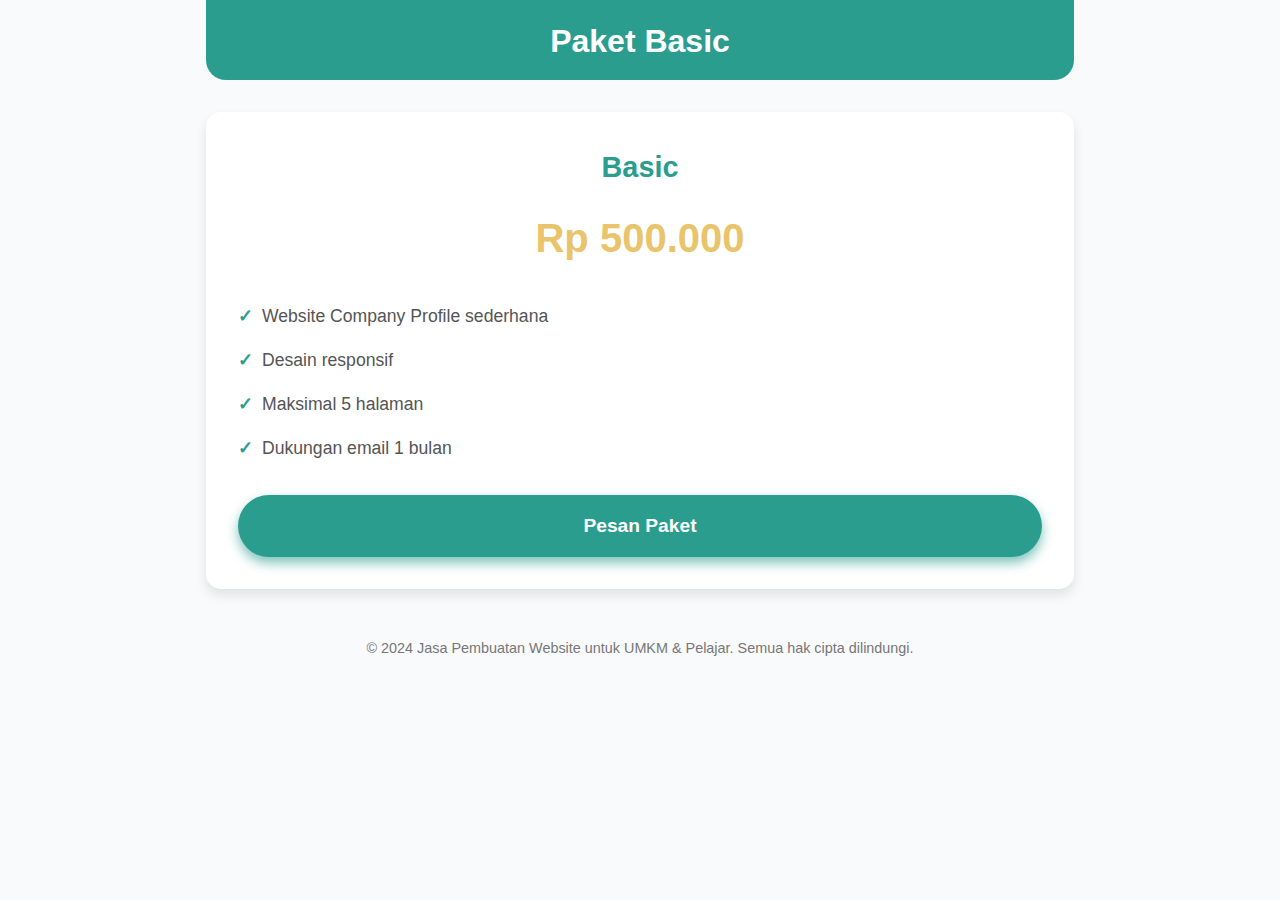
<file: basic.html>
<!DOCTYPE html>
<html lang="id">
<head>
<meta charset="UTF-8" />
<meta name="viewport" content="width=device-width, initial-scale=1" />
<title>Paket Basic - Jasa Pembuatan Website UMKM & Pelajar</title>
<link rel="stylesheet" href="styles.css" />
<style>
  body {
    background-color: #f9fafb;
    font-family: 'Poppins', sans-serif;
    color: #333;
    margin: 0;
    padding: 0 1rem;
    max-width: 900px;
    margin-left: auto;
    margin-right: auto;
  }
  header {
    background-color: #2a9d8f;
    padding: 1rem 2rem;
    color: white;
    text-align: center;
    border-radius: 0 0 20px 20px;
    margin-bottom: 2rem;
  }
  header h1 {
    font-family: 'Montserrat', sans-serif;
    font-weight: 700;
    font-size: 2rem;
    margin: 0;
  }
  .package-details {
    background-color: white;
    border-radius: 15px;
    box-shadow: 0 6px 12px rgba(0,0,0,0.1);
    padding: 2rem;
  }
  .package-title {
    font-size: 1.8rem;
    font-weight: 700;
    color: #2a9d8f;
    margin-bottom: 1rem;
    text-align: center;
  }
  .package-price {
    font-size: 2.5rem;
    font-weight: 700;
    color: #e9c46a;
    text-align: center;
    margin-bottom: 2rem;
  }
  ul.features-list {
    list-style: none;
    padding: 0;
    margin: 0 0 2rem 0;
  }
  ul.features-list li {
    padding-left: 1.5rem;
    margin-bottom: 1rem;
    position: relative;
    font-size: 1.1rem;
    color: #555;
  }
  ul.features-list li::before {
    content: "✓";
    position: absolute;
    left: 0;
    color: #2a9d8f;
    font-weight: 700;
  }
  .btn-order {
    display: block;
    width: 100%;
    background-color: #2a9d8f;
    color: white;
    text-align: center;
    padding: 1rem 0;
    border-radius: 50px;
    font-weight: 700;
    font-size: 1.2rem;
    text-decoration: none;
    box-shadow: 0 6px 12px rgba(42, 157, 143, 0.6);
    transition: background-color 0.3s ease;
  }
  .btn-order:hover,
  .btn-order:focus {
    background-color: #1f665c;
    outline: none;
  }
  footer {
    text-align: center;
    font-size: 0.9rem;
    color: #777;
    margin-top: 3rem;
    margin-bottom: 1rem;
  }
</style>
</head>
<body>

<header>
  <h1>Paket Basic</h1>
</header>

<section class="package-details" aria-label="Detail Paket Basic">
  <div class="package-title">Basic</div>
  <div class="package-price">Rp 500.000</div>
  <ul class="features-list">
    <li>Website Company Profile sederhana</li>
    <li>Desain responsif</li>
    <li>Maksimal 5 halaman</li>
    <li>Dukungan email 1 bulan</li>
  </ul>
  <a href="mailto:contact@yourdomain.com?subject=Pemesanan Paket Basic" class="btn-order" role="button">Pesan Paket</a>
</section>

<footer>
  &copy; 2024 Jasa Pembuatan Website untuk UMKM & Pelajar. Semua hak cipta dilindungi.
</footer>

</body>
</html>
</file>
<file: styles.css>
/* Custom Properties */
:root {
    --color-primary: #2a9d8f;
    --color-secondary: #264653;
    --color-accent: #e9c46a;
    --color-text: #333333;
    --transition-standard: all 0.3s ease;
}

/* Base Styles */
* {
    margin: 0;
    padding: 0;
    box-sizing: border-box;
    scroll-behavior: smooth;
}

body {
    font-family: 'Poppins', sans-serif;
    color: var(--color-text);
    line-height: 1.6;
    padding-top: 80px; /* Account for fixed header */
}

/* Header Styles */
header {
    @apply fixed top-0 left-0 right-0 bg-white z-50 transition-all duration-300;
    height: 80px;
    transform: translateY(0);
}

header.scrolled {
    @apply shadow-lg;
    height: 70px;
    background-color: rgba(255, 255, 255, 0.95);
    backdrop-filter: blur(5px);
}

header.scroll-up {
    transform: translateY(0);
}

header.scroll-down {
    transform: translateY(-100%);
}

/* Utility Classes */
.nav-link {
    @apply relative overflow-hidden text-secondary font-medium px-4 py-2 rounded-lg transition-all duration-200;
}

.nav-link::after {
    content: '';
    @apply absolute bottom-0 left-0 w-0 h-0.5 bg-primary transition-all duration-300;
}

.nav-link:hover {
    @apply text-primary bg-opacity-10 bg-primary;
}

.nav-link:hover::after {
    @apply w-full;
}

/* Cards */
.feature-card {
    @apply bg-white p-8 rounded-xl shadow-custom text-center transform transition-all duration-300;
}

.feature-card:hover {
    @apply -translate-y-2 shadow-lg;
}

.portfolio-card {
    @apply bg-white rounded-lg shadow-custom overflow-hidden transform transition-all duration-300;
}

.portfolio-card:hover {
    @apply -translate-y-2 shadow-lg;
}

.team-card {
    @apply bg-white p-8 rounded-xl shadow-custom text-center transform transition-all duration-300;
}

.team-card:hover {
    @apply -translate-y-2 shadow-lg;
}

/* Animations */
@keyframes fadeIn {
    from {
        opacity: 0;
        transform: translateY(20px);
    }
    to {
        opacity: 1;
        transform: translateY(0);
    }
}

@keyframes slideIn {
    from {
        opacity: 0;
        transform: translateX(-20px);
    }
    to {
        opacity: 1;
        transform: translateX(0);
    }
}

/* Apply animations */
.animate-fade-in {
    animation: fadeIn 0.6s ease-out forwards;
}

.animate-slide-in {
    animation: slideIn 0.6s ease-out forwards;
}

/* Form Styles */
.form-input {
    @apply w-full px-4 py-3 border border-gray-300 rounded-lg transition-all duration-200;
}

.form-input:focus {
    @apply outline-none border-primary ring-2 ring-primary ring-opacity-50;
}

.form-label {
    @apply block text-sm font-medium text-gray-700 mb-1;
}

.form-group {
    @apply mb-4;
}

.btn-submit {
    width: 100%;
    padding: 1rem 2rem;
    background-color: var(--color-primary);
    color: white;
    border: none;
    border-radius: 0.5rem;
    font-weight: 600;
    transition: var(--transition-standard);
    cursor: pointer;
}

.btn-submit:hover {
    background-color: #238b7e;
    transform: translateY(-2px);
}

/* Mobile Navigation */
@media (max-width: 768px) {
    #mobileMenu {
        transition: background-color 0.3s ease;
    }

    #mobileMenu > div {
        transition: transform 0.3s ease-in-out;
    }

    #mobileMenu.hidden {
        pointer-events: none;
        opacity: 0;
    }

    #mobileMenu:not(.hidden) {
        background-color: rgba(0, 0, 0, 0.5);
        opacity: 1;
    }

    .nav-link {
        @apply block w-full px-4 py-2 text-gray-800 hover:text-primary transition-colors duration-200;
    }

    .mobile-menu-link {
        @apply block w-full px-4 py-3 text-gray-800 hover:bg-gray-100 transition-all duration-200 rounded-lg;
    }

    #menuToggle svg {
        @apply transition-transform duration-200;
    }

    #menuToggle[aria-expanded="true"] svg {
        @apply rotate-90;
    }
}

/* Enhanced Animations */
.animate-fade-in {
    animation: fadeIn 0.6s ease-out forwards;
}

.animate-slide-in {
    animation: slideIn 0.6s ease-out forwards;
}

.animate-fade-up {
    animation: fadeUp 0.6s ease-out forwards;
}

@keyframes fadeUp {
    from {
        opacity: 0;
        transform: translateY(20px);
    }
    to {
        opacity: 1;
        transform: translateY(0);
    }
}

/* Transition Classes */
.transition-all {
    transition-property: all;
    transition-timing-function: cubic-bezier(0.4, 0, 0.2, 1);
    transition-duration: 200ms;
}

.transition-transform {
    transition-property: transform;
    transition-timing-function: cubic-bezier(0.4, 0, 0.2, 1);
    transition-duration: 200ms;
}

.transition-opacity {
    transition-property: opacity;
    transition-timing-function: cubic-bezier(0.4, 0, 0.2, 1);
    transition-duration: 200ms;
}

/* Loading Animation */
.loading {
    width: 2rem;
    height: 2rem;
    border: 3px solid #f3f3f3;
    border-top: 3px solid var(--color-primary);
    border-radius: 50%;
    animation: spin 1s linear infinite;
}

@keyframes spin {
    0% { transform: rotate(0deg); }
    100% { transform: rotate(360deg); }
}

/* Scroll Animations */
.reveal {
    position: relative;
    opacity: 0;
    transition: 1s all ease;
}

.reveal.active {
    opacity: 1;
    transform: translateY(0);
}

.reveal[data-effect="fade-bottom"] {
    transform: translateY(50px);
}

.reveal[data-effect="fade-left"] {
    transform: translateX(-50px);
}

.reveal[data-effect="fade-right"] {
    transform: translateX(50px);
}

/* Hero Section */
.hero {
    @apply relative overflow-hidden min-h-screen flex items-center justify-center;
    background-image: linear-gradient(135deg, rgba(42, 157, 143, 0.9), rgba(38, 70, 83, 0.95));
}

.hero-content {
    @apply relative z-10 text-center text-white max-w-4xl mx-auto px-4;
}

.hero-title {
    @apply text-5xl md:text-6xl font-bold mb-6 font-montserrat animate-fade-in;
}

.hero-description {
    @apply text-xl md:text-2xl mb-8 opacity-90 animate-slide-in;
}

.hero-button {
    @apply inline-block bg-accent text-secondary font-bold py-4 px-8 rounded-full 
           transition-all duration-300 transform hover:scale-105 hover:bg-opacity-90 
           focus:outline-none focus:ring-2 focus:ring-accent focus:ring-opacity-50;
}

/* Portfolio Section */
.portfolio-item {
    position: relative;
    overflow: hidden;
}

.portfolio-overlay {
    position: absolute;
    top: 0;
    left: 0;
    right: 0;
    bottom: 0;
    background: rgba(38, 70, 83, 0.9);
    display: flex;
    flex-direction: column;
    justify-content: center;
    align-items: center;
    opacity: 0;
    transition: var(--transition-standard);
}

.portfolio-item:hover .portfolio-overlay {
    opacity: 1;
}

/* Team Section */
.team-member {
    position: relative;
    overflow: hidden;
}

.team-member img {
    transition: var(--transition-standard);
}

.team-member:hover img {
    transform: scale(1.05);
}

.social-links {
    display: flex;
    justify-content: center;
    gap: 1rem;
    margin-top: 1rem;
}

.social-link {
    color: var(--color-secondary);
    transition: var(--transition-standard);
}

.social-link:hover {
    color: var(--color-primary);
    transform: translateY(-2px);
}

/* Footer */
.footer {
    background-color: var(--color-secondary);
    color: white;
}

.footer-content {
    display: grid;
    grid-template-columns: repeat(auto-fit, minmax(250px, 1fr));
    gap: 2rem;
    padding: 4rem 2rem;
}

.footer-links {
    list-style: none;
}

.footer-link {
    color: rgba(255, 255, 255, 0.8);
    transition: var(--transition-standard);
}

.footer-link:hover {
    color: var(--color-accent);
}

/* Custom Scrollbar */
::-webkit-scrollbar {
    width: 10px;
}

::-webkit-scrollbar-track {
    background: #f1f1f1;
}

::-webkit-scrollbar-thumb {
    background: var(--color-primary);
    border-radius: 5px;
}

::-webkit-scrollbar-thumb:hover {
    background: var(--color-secondary);
}
</file>
